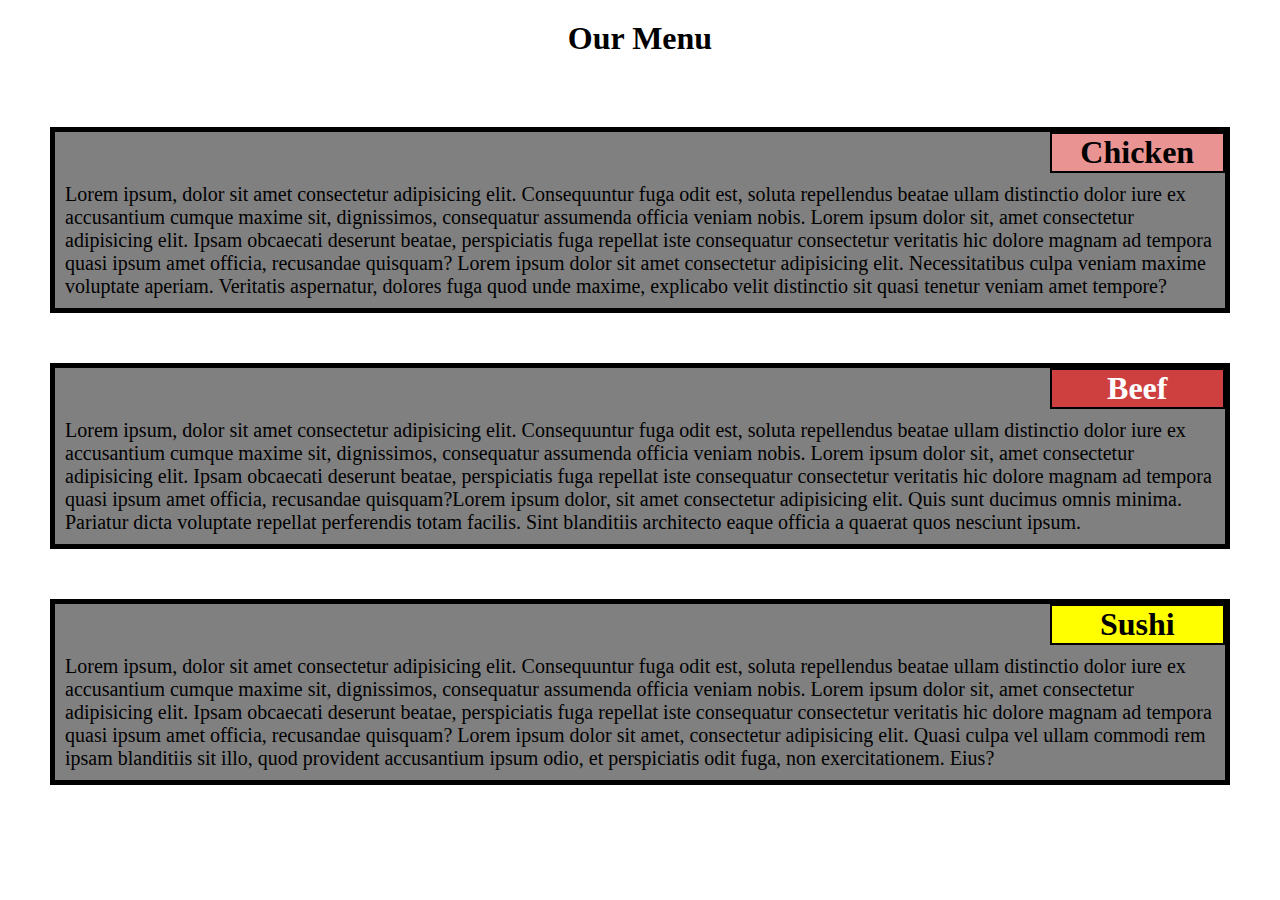
<file: index.html>
<!DOCTYPE html>
<html lang="en">
<head>
    <meta charset="UTF-8">
    <meta http-equiv="X-UA-Compatible" content="IE=edge">
    <meta name="viewport" content="width=device-width, initial-scale=1.0">
    <link rel="stylesheet" href="module2-solution.css">
    <title>Assignment Solution for Module 2</title>
</head>
<body>
    <h1 id="menu">Our Menu <Menu></Menu></h1>

    <div class="chicken">
        <h1 id="chick">Chicken</h1>
        <section >Lorem ipsum, dolor sit amet consectetur adipisicing elit. Consequuntur fuga odit est, soluta repellendus beatae ullam distinctio dolor iure ex accusantium cumque maxime sit, dignissimos, consequatur assumenda officia veniam nobis. Lorem ipsum dolor sit, amet consectetur adipisicing elit. Ipsam obcaecati deserunt beatae, perspiciatis fuga repellat iste consequatur consectetur veritatis hic dolore magnam ad tempora quasi ipsum amet officia, recusandae quisquam? Lorem ipsum dolor sit amet consectetur adipisicing elit. Necessitatibus culpa veniam maxime voluptate aperiam. Veritatis aspernatur, dolores fuga quod unde maxime, explicabo velit distinctio sit quasi tenetur veniam amet tempore?</section>
    </div>

    <div class="beef">
        <h1 id="beefs">Beef</h1>
        <section >Lorem ipsum, dolor sit amet consectetur adipisicing elit. Consequuntur fuga odit est, soluta repellendus beatae ullam distinctio dolor iure ex accusantium cumque maxime sit, dignissimos, consequatur assumenda officia veniam nobis. Lorem ipsum dolor sit, amet consectetur adipisicing elit. Ipsam obcaecati deserunt beatae, perspiciatis fuga repellat iste consequatur consectetur veritatis hic dolore magnam ad tempora quasi ipsum amet officia, recusandae quisquam?Lorem ipsum dolor, sit amet consectetur adipisicing elit. Quis sunt ducimus omnis minima. Pariatur dicta voluptate repellat perferendis totam facilis. Sint blanditiis architecto eaque officia a quaerat quos nesciunt ipsum.</section>
    </div>

    <div class="sushi">
        <h1 id="sus">Sushi</h1>
        <section >Lorem ipsum, dolor sit amet consectetur adipisicing elit. Consequuntur fuga odit est, soluta repellendus beatae ullam distinctio dolor iure ex accusantium cumque maxime sit, dignissimos, consequatur assumenda officia veniam nobis. Lorem ipsum dolor sit, amet consectetur adipisicing elit. Ipsam obcaecati deserunt beatae, perspiciatis fuga repellat iste consequatur consectetur veritatis hic dolore magnam ad tempora quasi ipsum amet officia, recusandae quisquam? Lorem ipsum dolor sit amet, consectetur adipisicing elit. Quasi culpa vel ullam commodi rem ipsam blanditiis sit illo, quod provident accusantium ipsum odio, et perspiciatis odit fuga, non exercitationem. Eius?</section>
    </div>
    

</body>
</html>
</file>
<file: module2-solution.css>
*{
    margin: 0;
    padding: 0;
    box-sizing: border-box;
}

#menu{
    text-align: center;
    padding: 20px;
}

.chicken{
    margin: 50px;
    padding: 0px;
    background-color: gray;
    border: 5px solid black;
    
    
    
}

.beef{
    margin: 50px;
    padding: 0px;
    background-color: gray;
    border: 5px solid black;

}

.sushi{

    margin: 50px;
    padding: 0px;
    background-color: gray;
    border: 5px solid black;

}

#chick{
background-color: rgb(233, 147, 147);
width: 15%;
clear: left;
float: right;
overflow: hidden;
border:2px solid black;
text-align: center;

}

section{
    clear: right;
    font-size: 20px;
    padding: 10px;
    
}

#sus{background-color: yellow;
    width: 15%;
    clear: left;
    float: right;
    text-align: center;
    border:2px solid black;
    overflow: hidden;
}
    
#beefs{
    background-color: rgb(206, 64, 64);
 color: white;
width: 15%;
clear: left;
float: right;
text-align: center;
border:2px solid black;
overflow: hidden;

}

/*@media (min-width : 992px) and (max-width: 1200px){
    .chicken{
        width: 100%;
    
        
       
    }
    .beef{
        width: 100%;
    }
    .sushi{
        width: 100%;
    }
}

@media (min-width : 768px) and (max-width: 991px){
    .chicken{
        width: 70%;
        color: red;
       
    }
    .beef{
        width: 70%;
    }
    .sushi{
        width: 70%;
    }
}


@media (min-width : 767px) {
    .chicken{
        width: 50%;
        color: green;
       
    }
    .beef{
        width: 50%;
    }
    .sushi{
        width: 50%;
    }
}
/*
</file>
